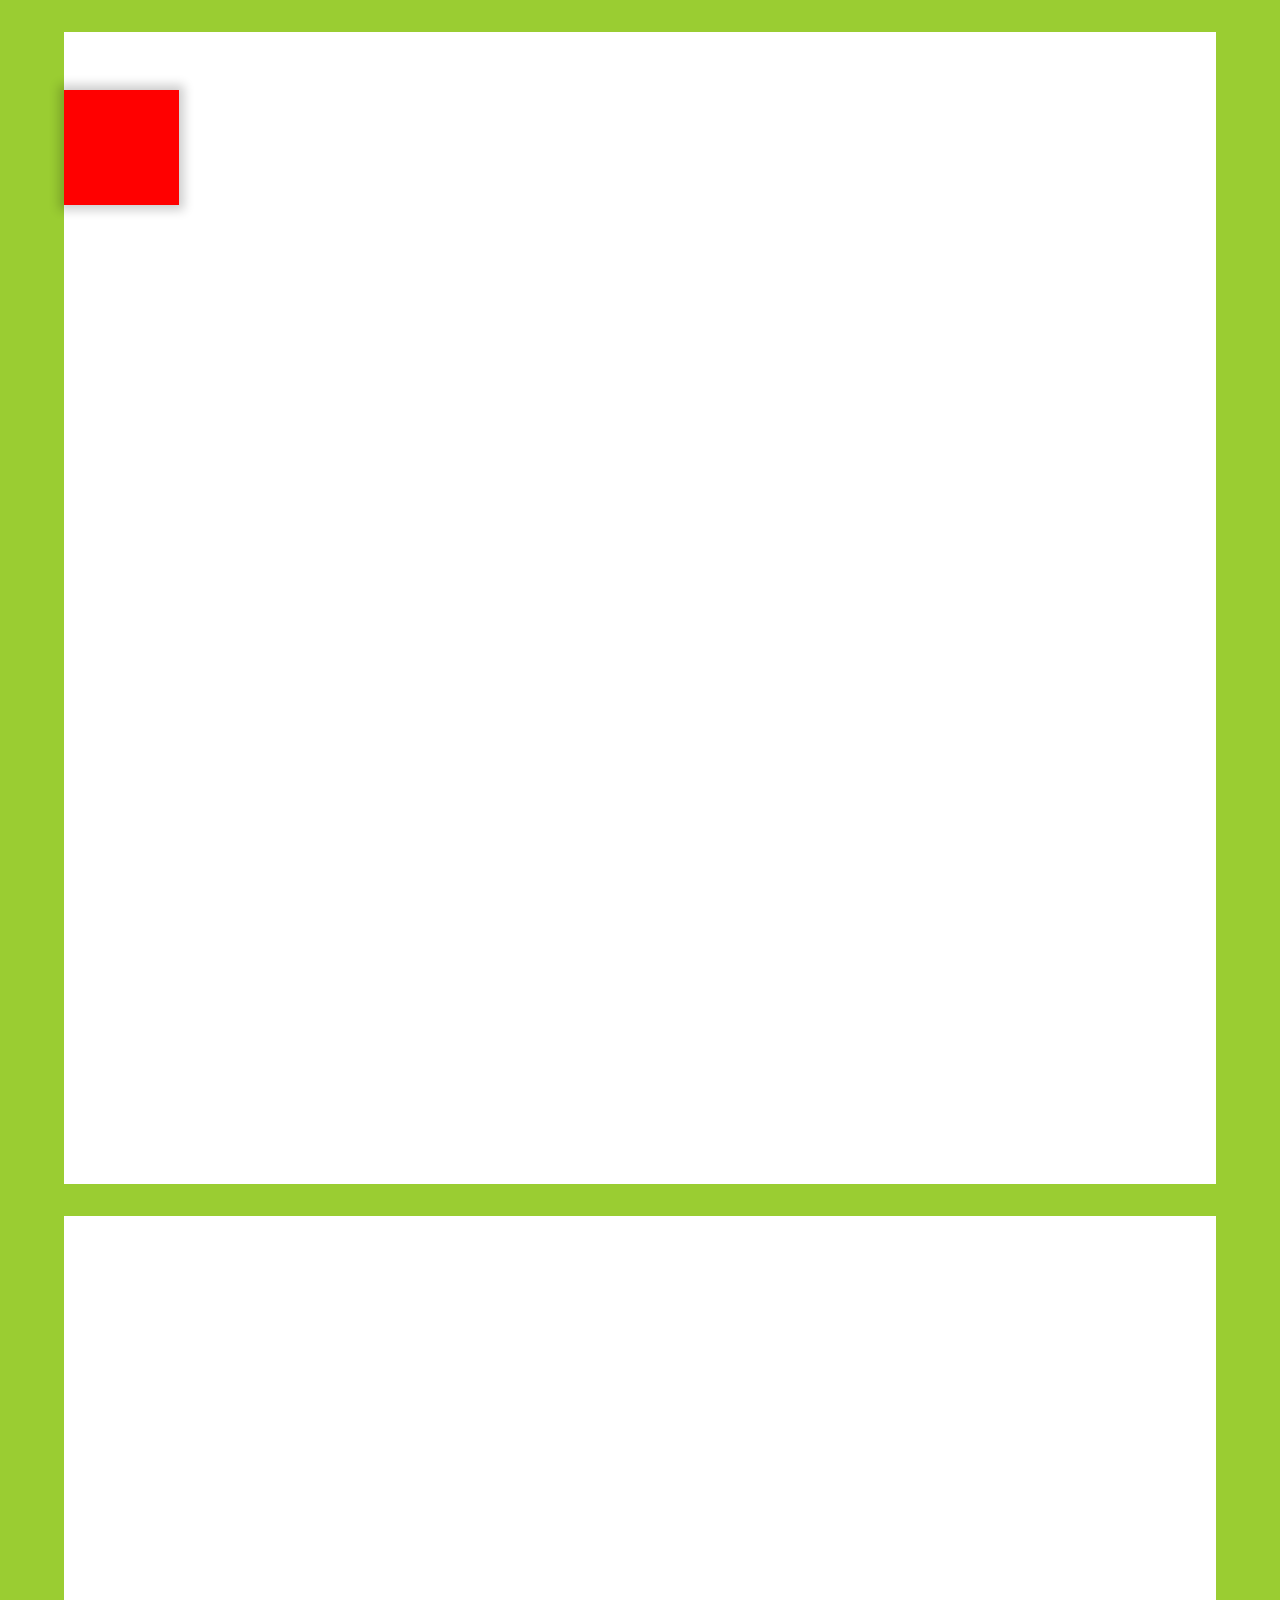
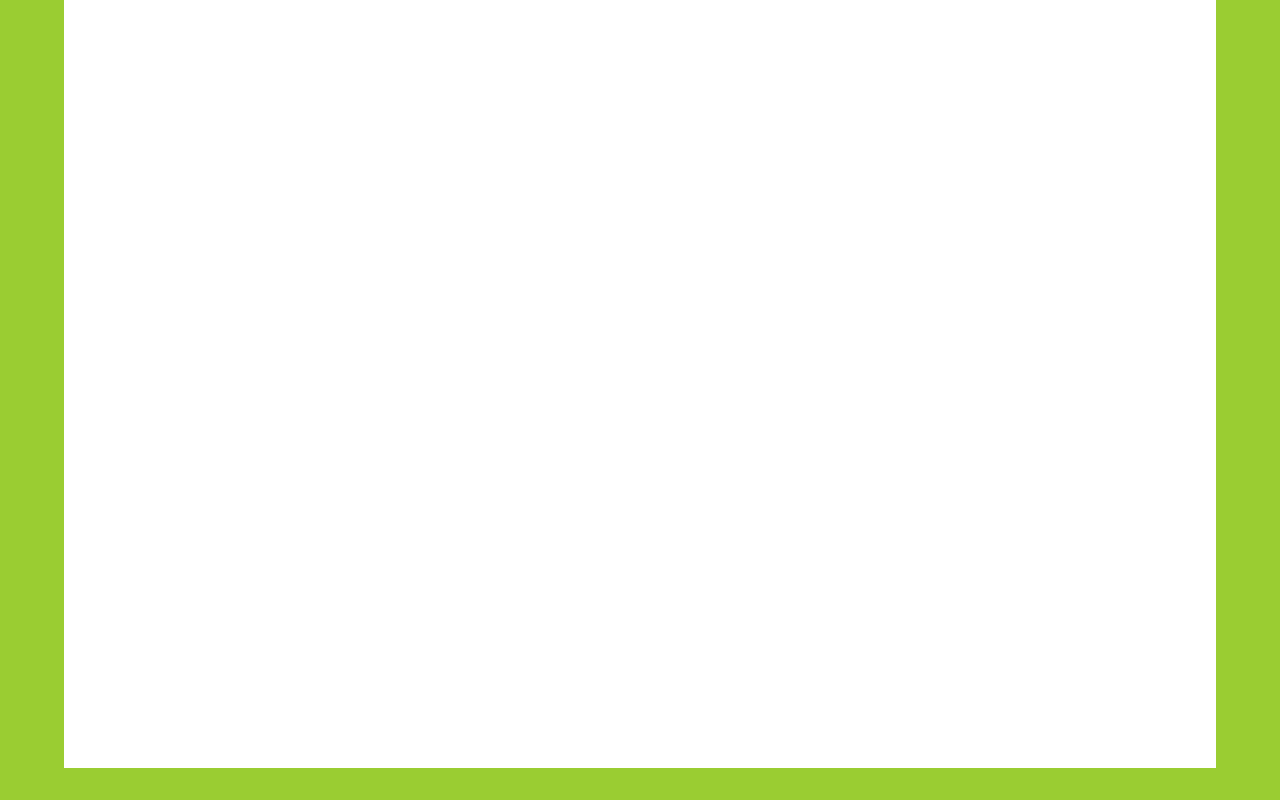
<file: website/detailspage/test.html>
<!DOCTYPE html>
<html lang="en">
<head>
    <meta charset="UTF-8">
    <meta http-equiv="X-UA-Compatible" content="IE=edge">
    <meta name="viewport" content="width=device-width, initial-scale=1.0">
    <title>Testing scroll</title>
    <link rel="stylesheet" href="./test.css">
</head>
<body>
    <div class="outer">
        <div class="inner"></div>
    </div>
    <div class="outer"></div>
</body>
</html>
</file>
<file: website/detailspage/test.css>
*{
    padding: 0;
    margin: 0;
    font-family: sans-serif;
}

body{
    background-color: yellowgreen;
}

.outer{
    width: 90%;
    aspect-ratio:1;
    background-color: white;
    margin:2rem auto;
}

.inner{
    background-color:red;
    box-shadow: 0 0 10px 5px rgba(0,0,0,0.2);
    width: 10%;
    aspect-ratio: 1;
    /* margin: auto; */
    position: sticky;
    top: 10%;
    /* transform: translate(-50%, -50%); */
}
</file>
